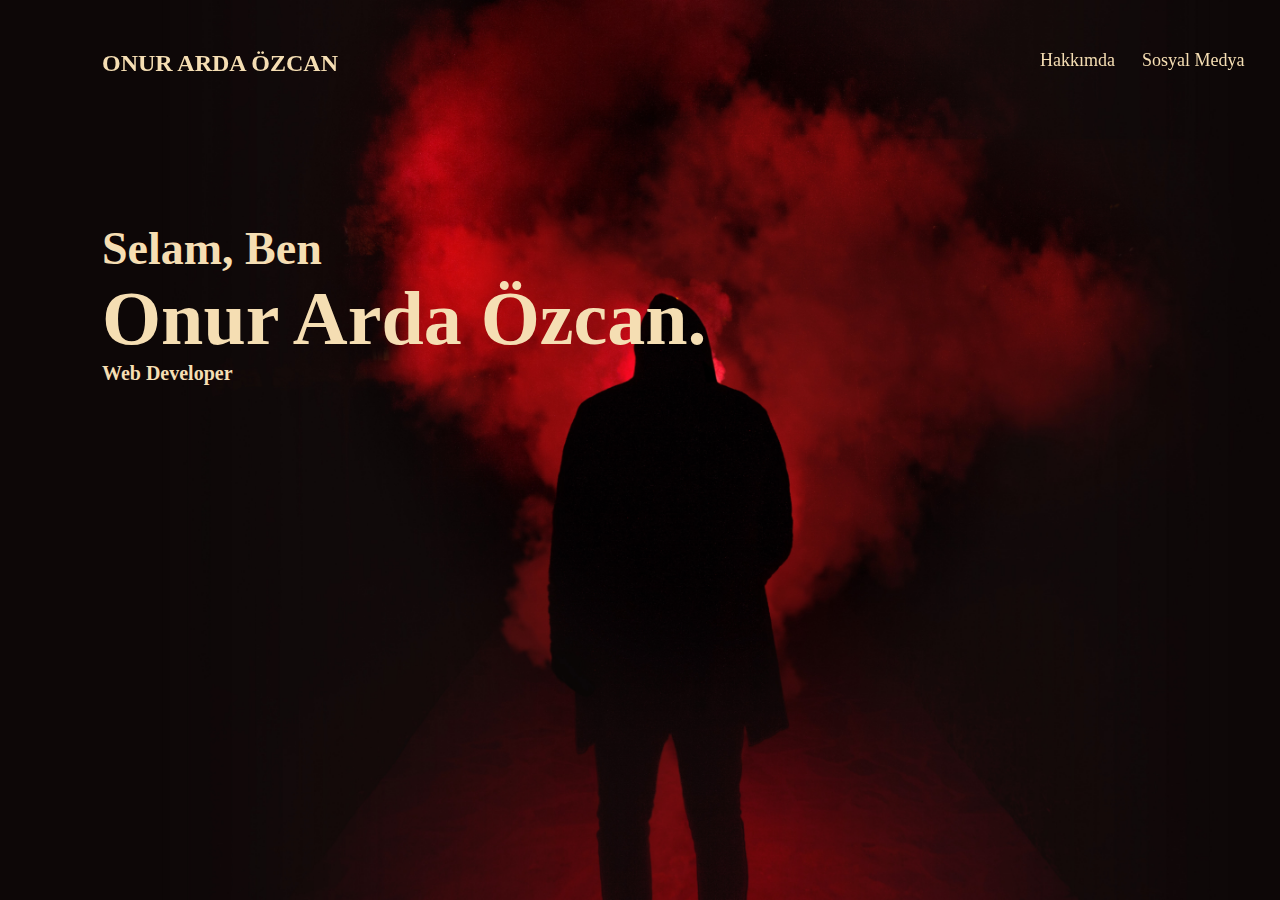
<file: personal-website/index.html>
<!DOCTYPE html>
<html lang="en">
  <head>
    <meta charset="UTF-8" />
    <meta http-equiv="X-UA-Compatible" content="IE=edge" />
    <meta name="viewport" content="width=device-width, initial-scale=1.0" />
    <title>Arda</title>
  </head>
  <body>
    <link rel="stylesheet" href="style.css" />
    <header>
      <table>
        <tbody>
          <tr>
            <td>
              <h1>
                <a href="index.html">ONUR ARDA ÖZCAN</a>
              </h1>
            </td>
            <td>
              <nav>
                <a
                  href="hakkimda.html"
                  style="font-size: 18px; margin-left: 700px"
                  >Hakkımda</a
                >
              </nav>
            </td>
            <td>
              <nav>
                <a href="sosyal.html" style="font-size: 18px; margin-left: 25px"
                  >Sosyal Medya</a
                >
              </nav>
            </td>
          </tr>
        </tbody>
      </table>
    </header>
    <main>
      <table>
        <tbody>
          <tr>
            <td>
              <h2
                style="
                  color: wheat;
                  margin-top: 220px;
                  margin-left: 100px;
                  font-size: 46px;
                "
              >
                Selam, Ben
                <br />
                <strong style="font-size: 76px">Onur Arda Özcan.</strong>
              </h2>
              <h3 style="color: wheat; margin-left: 100px; font-size: 20px">
                Web Developer
              </h3>
            </td>
          </tr>
        </tbody>
      </table>
    </main>
  </body>
</html>
</file>
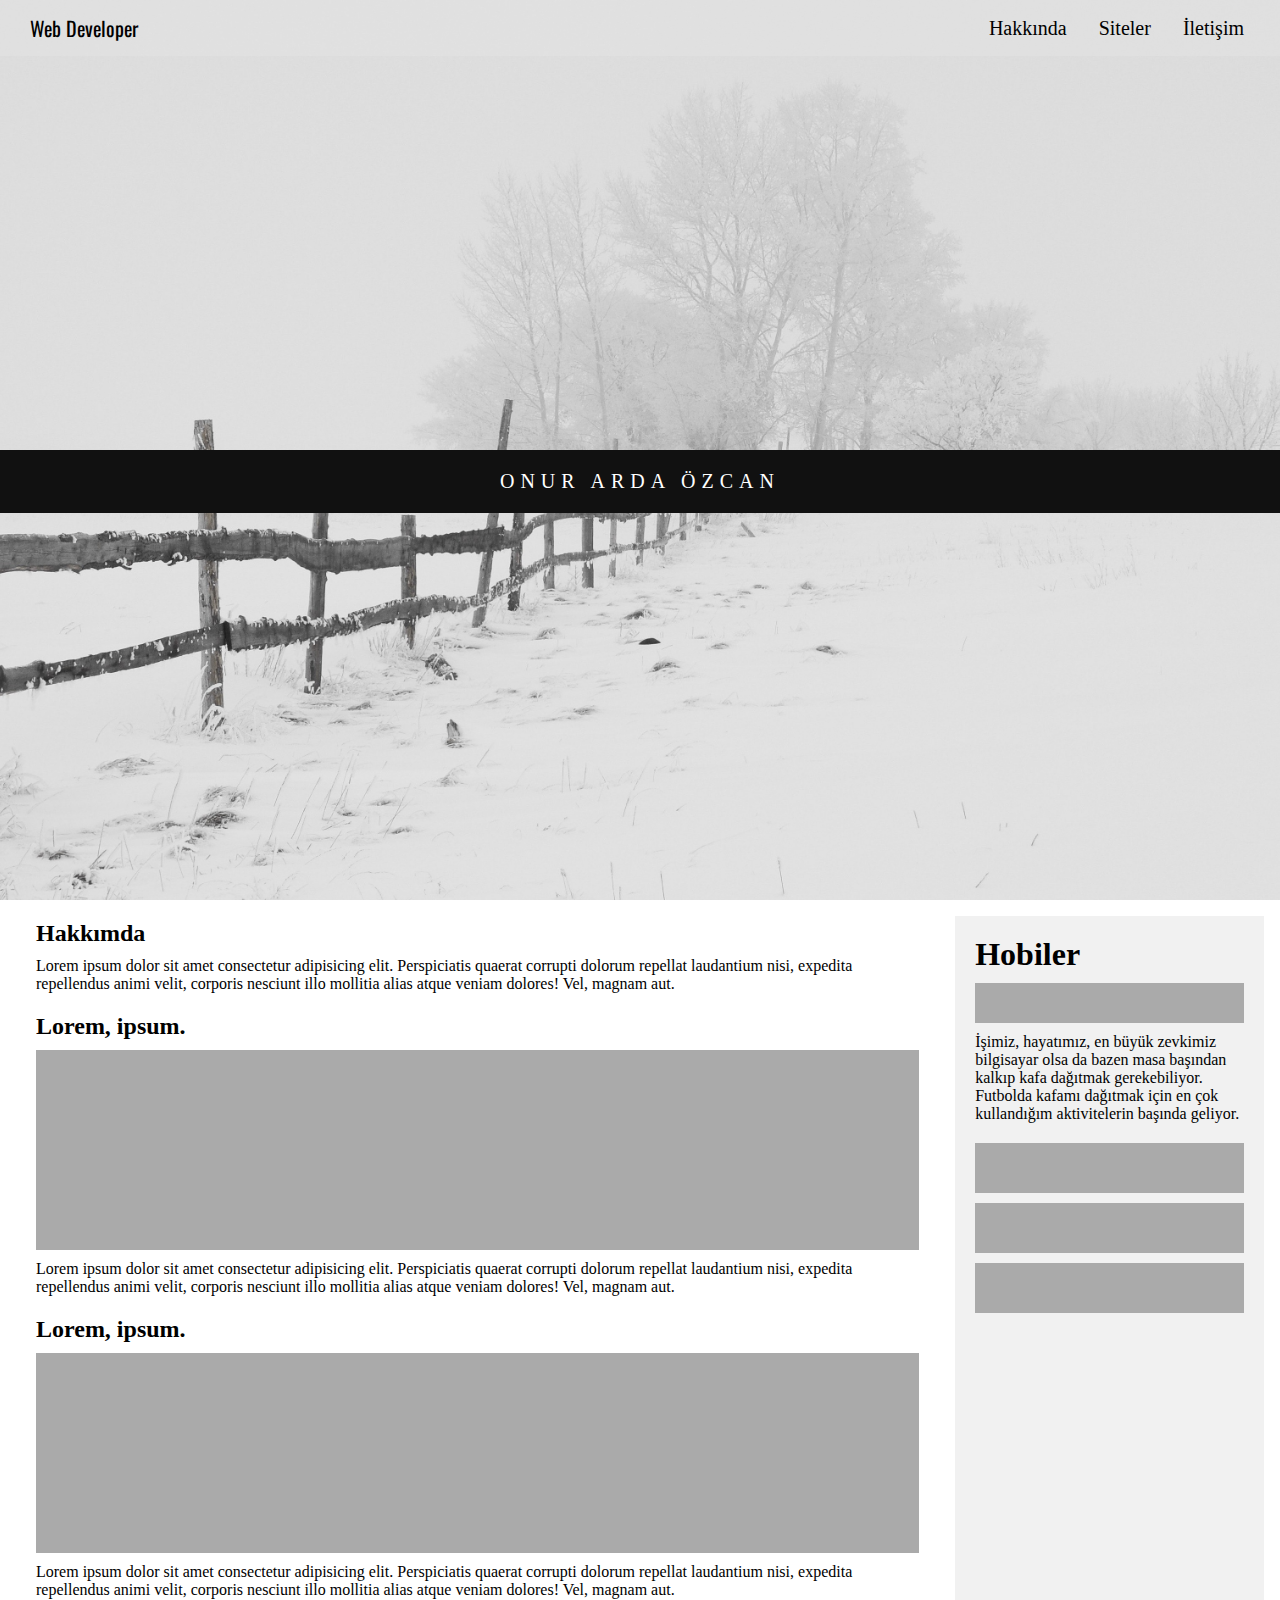
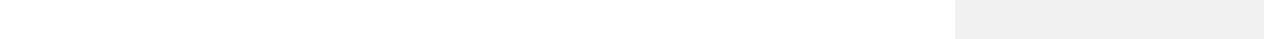
<file: personal-websiteV2/index.html>
<!DOCTYPE html>
<html lang="en">
<head>
    <meta charset="UTF-8">
    <meta http-equiv="X-UA-Compatible" content="IE=edge">
    <meta name="viewport" content="width=device-width, initial-scale=1.0">
    <link rel="stylesheet" href="https://cdnjs.cloudflare.com/ajax/libs/font-awesome/4.7.0/css/font-awesome.min.css">
    <title>Onur Arda Özcan</title>
    <style>
        @import url('https://fonts.googleapis.com/css2?family=Oswald:wght@500&display=swap');
        * {
            margin: 0;
            padding: 0;
            box-sizing: border-box;
        }
        .header {
            height: 100vh;
            background: url(images/bg.jpg);
            background-position: center;
            background-repeat: no-repeat;
            background-attachment: fixed;
            background-size: cover;
        }
        
        .navbar {
            display: flex;
            justify-content: space-between;
            background-color: rgba(230, 230, 230, .4);
            padding: 0 20px;
        }

        .navbar a {
            /* margin-right: auto; */
            align-self: center;
            color: #000;
            font-size: 20px;
            text-decoration: none;
            padding: 10px;
        }

        #baslik {
            font-family: 'Oswald', sans-serif;
            font-size: 20px;
        }

        .navigation {
            list-style-type: none;
            display: flex;
        }

        .navigation a {
            display: block;
            padding: 16px;
            line-height: 1.2;

        }
        .navigation a:hover {
            background-color: #000;
            color: #fff;
        }

        .navigation li:last-child {
            display: none;
        }

        #hakkinda {
            display: flex;
        }

        /* #hakkimda_image {
            background-position: center;
            background-repeat: no-repeat;
            /* background-size: cover; */
            /* background-size: 100px; */
        /* }  */

        .caption {
            position: absolute;
            left: 0;
            top: 50%;
            width: 100%;
            text-align: center;
        }
        .caption .border {
            background-color: #111;
            color: #fff;
            padding: 20px;
            font-size: 20px;
            text-transform: uppercase;
            letter-spacing: 6px;
        }
        
        .ph {
            background-color: #aaa;
            width: 100%;
            padding: 20px;
            margin-top: 10px;
        }

        main {
            display: flex;
        }

        #sidebar {
            background-color: #f1f1f1;
            padding: 20px;
            flex: 25%;
            order: 1;
            margin-left: 1rem;
            margin-right: 1rem;
            margin-top: 1rem;
        }

        #content {
            flex: 75%;
            margin-left: 1rem;
            padding: 20px;
        }

        p {
            margin: 10px 0;
        }

        .box {
            margin-bottom: 20px;
        }

        footer {
            background-color: goldenrod;
            color: #fff;
            padding: 20px;
            text-align: center;
        }

        @media (max-width: 600px ) {
            main, .navbar {
                flex-direction: column;
                position: relative;
            }
            .navbar a {
                align-self: flex-start;
            }
            .navigation {
                flex-direction: column;
            }
            .navigation a {
                text-align: center;
                padding: 10px;
                border-top: 1px solid rgba(255, 255, 255, .3);
                border-bottom: 1px solid rgba(0, 0, 0, .1);
            }
            .navigation li:last-child {
                display: block;
                position: absolute;
                top: 0;
                right: 10px;    
            }
            .responsive .navigation li:not(:last-child) {
                display: none   ;
            }
            .navigation li:last-child a {
                border-bottom: none;
            }

            #sidebar {
                padding: 25px;
                order: -1;
                margin-right: 0rem;
            }
        }

    </style>
</head>
<body>
<div class="header">
    <nav id="open-nav" class="responsive navbar">
        <a href="#" id="baslik">Web Developer</a>
        <ul class="navigation">
            <li><a href="#hakkinda">Hakkında</a></li>
            <li><a href="#">Siteler</a></li>
            <li><a href="#">İletişim</a></li>
            <li><a href="#" onclick="displayMenu()">
                <i class="fa fa-bars"></i>
            </a></li>
        </ul>
    </nav>

    <div class="caption">
        <div class="border">Onur Arda Özcan</div>
    </div>
</div>
    <main>
        <section id="hakkinda">
            <div id="sidebar">
                <div class="box">
                    <h1>Hobiler</h1>
                    <div class="ph"></div>
                    <p>İşimiz, hayatımız, en büyük zevkimiz bilgisayar olsa da bazen masa başından kalkıp kafa dağıtmak gerekebiliyor. Futbolda kafamı dağıtmak için en çok kullandığım aktivitelerin başında geliyor.</p>
                </div>
                <div class="ph" style="height: 50px;"></div>
                <div class="ph" style="height: 50px;"></div>
                <div class="ph" style="height: 50px;"></div>
            </div>

            <div id="content">
                <div class="box">
                    <h2>Hakkımda</h2>
                    <!-- <div id="hakkimda_image" class="ph" style="height: 200px;"><img src="images/arda.JPG" alt="arda"></div> -->
                    <p>Lorem ipsum dolor sit amet consectetur adipisicing elit. Perspiciatis quaerat corrupti dolorum repellat laudantium nisi, expedita repellendus animi velit, corporis nesciunt illo mollitia alias atque veniam dolores! Vel, magnam aut.</p>
                </div>
                <div class="box">
                    <h2>Lorem, ipsum.</h2>
                    <div class="ph" style="height: 200px;"></div>
                    <p>Lorem ipsum dolor sit amet consectetur adipisicing elit. Perspiciatis quaerat corrupti dolorum repellat laudantium nisi, expedita repellendus animi velit, corporis nesciunt illo mollitia alias atque veniam dolores! Vel, magnam aut.</p>
                </div>
                <div class="box">
                    <h2>Lorem, ipsum.</h2>
                    <div class="ph" style="height: 200px;"></div>
                    <p>Lorem ipsum dolor sit amet consectetur adipisicing elit. Perspiciatis quaerat corrupti dolorum repellat laudantium nisi, expedita repellendus animi velit, corporis nesciunt illo mollitia alias atque veniam dolores! Vel, magnam aut.</p>
                </div>
            </div>
        </section>
    </main>    
    <script>
        function displayMenu() {
            var link = document.getElementById("open-nav");
            link.classList.toggle("responsive");
        }
    </script>
    
</body>
</html>
</file>
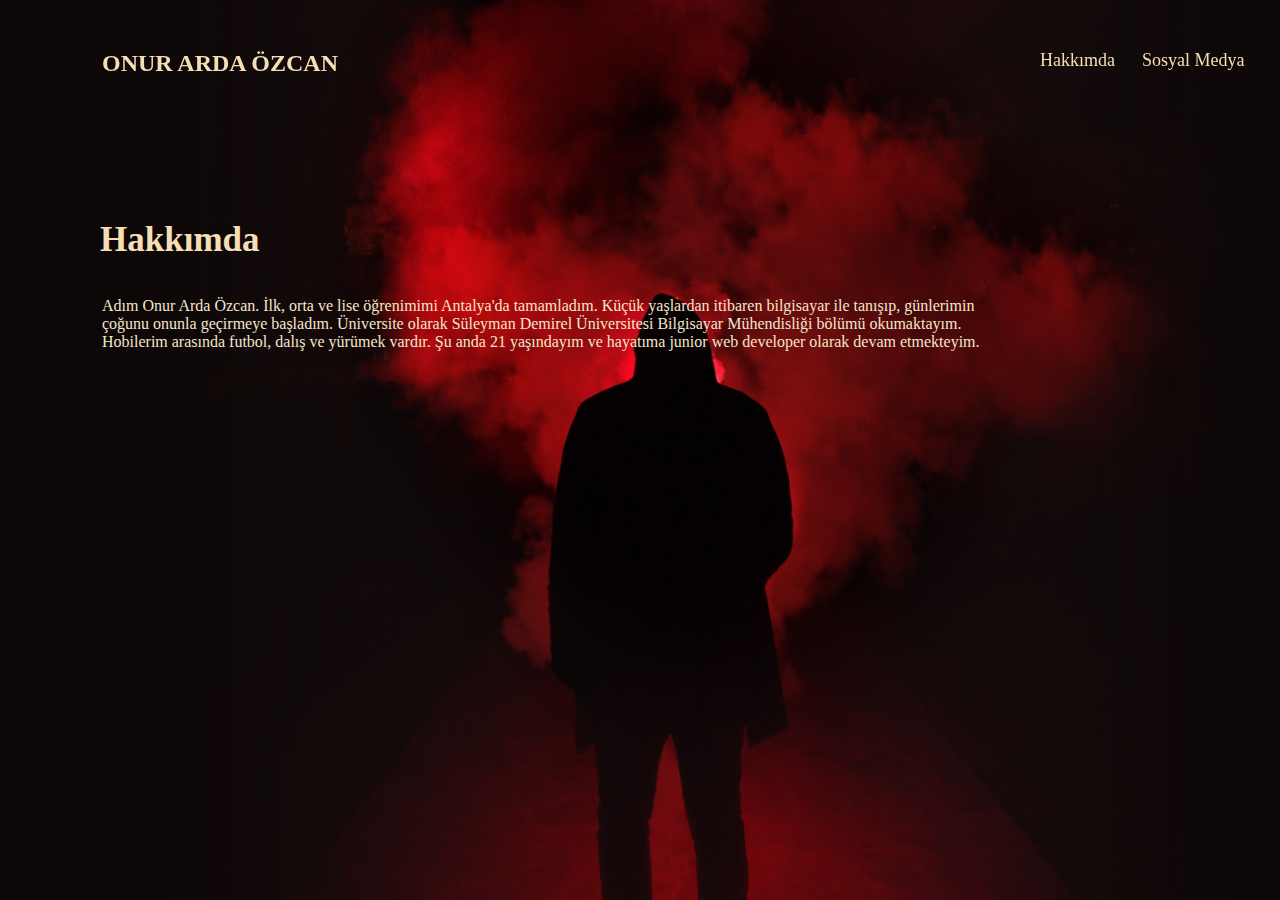
<file: personal-website/hakkimda.html>
<!DOCTYPE html>
<html lang="en">
  <head>
    <meta charset="UTF-8" />
    <meta http-equiv="X-UA-Compatible" content="IE=edge" />
    <meta name="viewport" content="width=device-width, initial-scale=1.0" />
    <title>Hakkımda</title>
  </head>
  <body>
    <link rel="stylesheet" href="style.css" />
    <header>
      <table>
        <tbody>
          <tr>
            <td>
              <h1>
                <a href="index.html">ONUR ARDA ÖZCAN</a>
              </h1>
            </td>
            <td>
              <nav>
                <a
                  href="hakkimda.html"
                  style="font-size: 18px; margin-left: 700px"
                  >Hakkımda</a
                >
              </nav>
            </td>
            <td>
              <nav>
                <a href="sosyal.html" style="font-size: 18px; margin-left: 25px"
                  >Sosyal Medya</a
                >
              </nav>
            </td>
          </tr>
        </tbody>
      </table>
    </header>
    <main>
      <h2
        style="
          color: wheat;
          margin-top: 220px;
          margin-left: 100px;
          font-size: 35px;
        "
      >
        Hakkımda
      </h2>
      <div style="margin-left: 100px; margin-top: 35px">
        <table>
          <tbody>
            <tr style="vertical-align: top">
              <td style="color: rgb(245, 230, 201)">
                <article>
                  <p>
                    Adım Onur Arda Özcan. İlk, orta ve lise öğrenimimi
                    Antalya'da tamamladım. Küçük yaşlardan itibaren bilgisayar
                    ile tanışıp, günlerimin çoğunu onunla geçirmeye başladım.
                    Üniversite olarak Süleyman Demirel Üniversitesi Bilgisayar
                    Mühendisliği bölümü okumaktayım. Hobilerim arasında futbol,
                    dalış ve yürümek vardır. Şu anda 21 yaşındayım ve hayatıma
                    junior web developer olarak devam etmekteyim.
                  </p>
                </article>
              </td>
            </tr>
          </tbody>
        </table>
      </div>
    </main>
  </body>
</html>
</file>
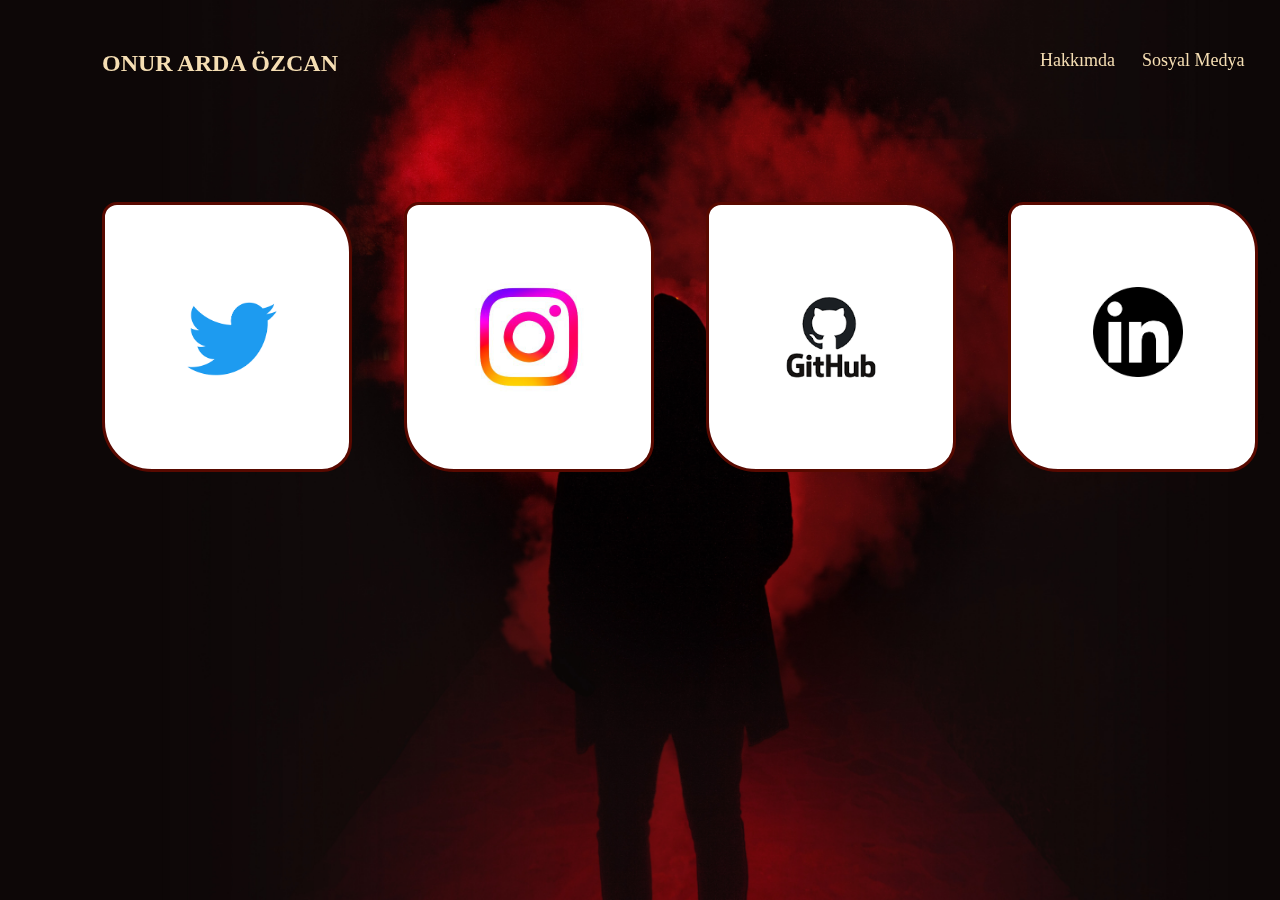
<file: personal-website/sosyal.html>
<!DOCTYPE html>
<html lang="en">
  <head>
    <meta charset="UTF-8" />
    <meta http-equiv="X-UA-Compatible" content="IE=edge" />
    <meta name="viewport" content="width=device-width, initial-scale=1.0" />
    <title>Sosyal Medya</title>
    <style>
      .ilk-kutu {
        width: 250px;
        height: 270px;
        margin-top: 200px;
        margin-right: 0px;
        margin-bottom: 0px;
        margin-left: 100px;
        border: 3px solid rgb(88, 9, 0);
        border-radius: 15px 50px 30px;
        background-color: white;
      }
      .ikinci-kutu {
        width: 250px;
        height: 270px;
        margin-top: 200px;
        margin-right: 0px;
        margin-bottom: 0px;
        margin-left: 50px;
        border: 3px solid rgb(88, 9, 0);
        border-radius: 15px 50px 30px;
        background-color: white;
      }
      .ucuncu-kutu {
        width: 250px;
        height: 270px;
        margin-top: 200px;
        margin-right: 0px;
        margin-bottom: 0px;
        margin-left: 50px;
        border: 3px solid rgb(88, 9, 0);
        border-radius: 15px 50px 30px;
        background-color: white;
      }
      .dorduncu-kutu {
        width: 250px;
        height: 270px;
        margin-top: 200px;
        margin-right: 0px;
        margin-bottom: 0px;
        margin-left: 50px;
        border: 3px solid rgb(88, 9, 0);
        border-radius: 15px 50px 30px;
        background-color: white;
      }
    </style>
  </head>
  <body>
    <link rel="stylesheet" href="style.css" />
    <header>
      <table>
        <tbody>
          <tr>
            <td>
              <h1>
                <a href="index.html">ONUR ARDA ÖZCAN</a>
              </h1>
            </td>
            <td>
              <nav>
                <a
                  href="hakkimda.html"
                  style="font-size: 18px; margin-left: 700px"
                  >Hakkımda</a
                >
              </nav>
            </td>
            <td>
              <nav>
                <a href="sosyal.html" style="font-size: 18px; margin-left: 25px"
                  >Sosyal Medya</a
                >
              </nav>
            </td>
          </tr>
        </tbody>
      </table>
    </header>
    <main>
      <section class="kutular">
        <table>
          <tbody>
            <tr>
              <td>
                <div class="ilk-kutu">
                  <table>
                    <tbody>
                      <tr>
                        <td>
                          <a href="https://twitter.com/iamozc" target="_blank"
                            ><img
                              src="images/twitter.png"
                              alt="twitterLogo"
                              style="
                                width: 170px;
                                padding-left: 80px;
                                padding-top: 95px;
                                border-radius: 10px;
                              "
                          /></a>
                        </td>
                      </tr>
                    </tbody>
                  </table>
                </div>
              </td>
              <td>
                <div class="ikinci-kutu">
                  <table>
                    <tbody>
                      <tr>
                        <td>
                          <a
                            href="https://www.instagram.com/arda_ozcan?hl=tr"
                            target="_blank"
                            ><img
                              src="images/instagram.jpg"
                              alt="instagramLogo"
                              style="
                                width: 200px;
                                padding-left: 40px;
                                padding-top: 50px;
                              "
                            />
                          </a>
                        </td>
                      </tr>
                    </tbody>
                  </table>
                </div>
              </td>
              <td>
                <div class="ucuncu-kutu">
                  <table>
                    <tbody>
                      <tr>
                        <td>
                          <a
                            href="https://github.com/arda-ozcan"
                            target="_blank"
                            ><img
                              src="images/github.png"
                              alt="githubLogo"
                              style="
                                width: 200px;
                                padding-left: 40px;
                                padding-top: 50px;
                              "
                            />
                          </a>
                        </td>
                      </tr>
                    </tbody>
                  </table>
                </div>
              </td>
              <td>
                <div class="dorduncu-kutu">
                  <table>
                    <tbody>
                      <tr>
                        <td>
                          <a
                            href="https://www.linkedin.com/in/onur-arda-%C3%B6zcan/"
                            target="_blank"
                            ><img
                              src="images/in.png"
                              alt="linkedinLogo"
                              style="
                                width: 170px;
                                padding-left: 80px;
                                padding-top: 80px;
                              "
                            />
                          </a>
                        </td>
                      </tr>
                    </tbody>
                  </table>
                </div>
              </td>
            </tr>
          </tbody>
        </table>
      </section>
    </main>
  </body>
</html>
</file>
<file: personal-website/style.css>
* {
  margin: 0px;
  padding: 0px;
  border: 0px;
  box-sizing: border-box;
}
body {
  width: 1000px;
  background-repeat: no-repeat;
  background-attachment: fixed;
  background-size: cover;
  background-image: url("images/arkaplan.jpg");
}
header {
  justify-content: space-between;
  align-items: center;
  position: fixed;
  top: 0;
  left: 0;
  padding-top: 40px;
  padding-left: 100px;
}
h1 {
  /* padding-top: 35px;
    padding-right: 60px;
    padding-bottom: 35px;
    padding-left: 60px; */
}
a {
  text-decoration: none;
  font-size: 24px;
  color: wheat;
}
td {
}
</file>
